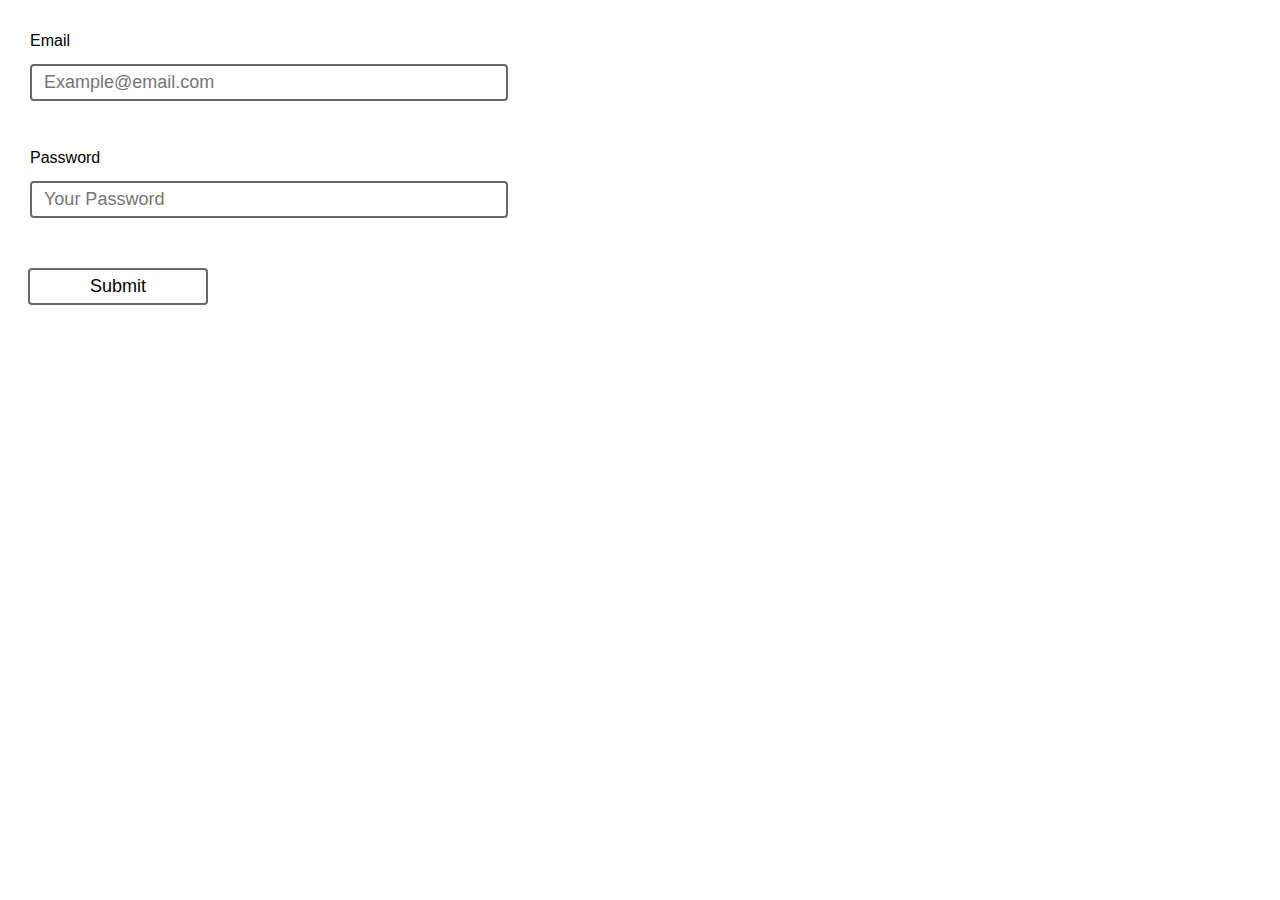
<file: index.html>
<!DOCTYPE html>
<html lang="en">
<head>
    <meta charset="UTF-8">
    <meta http-equiv="X-UA-Compatible" content="IE=edge">
    <meta name="viewport" content="width=device-width, initial-scale=1.0">
    <title>WC2</title>
    <link rel="stylesheet" href="style.css">
</head>
<body>

       <form id="myForm">
     <div>
        <div class="div1">
            <p>Email</p>
            <input id="email" type="text" placeholder="Example@email.com">
            <p id="invalid1"></p>
        </div>
       

        <div class="div2">
            <p>Password</p>
            <input id="pswrd" type="password" placeholder="Your Password">
            <p id="invalid2"></p>
        </div>

        <button type="submit"  id="btn" onclick="return myFunction()">
          Submit
        </button>
     </div>
       </form>
  
<script src="script.js">
    
</script>
</body>
</html>
</file>
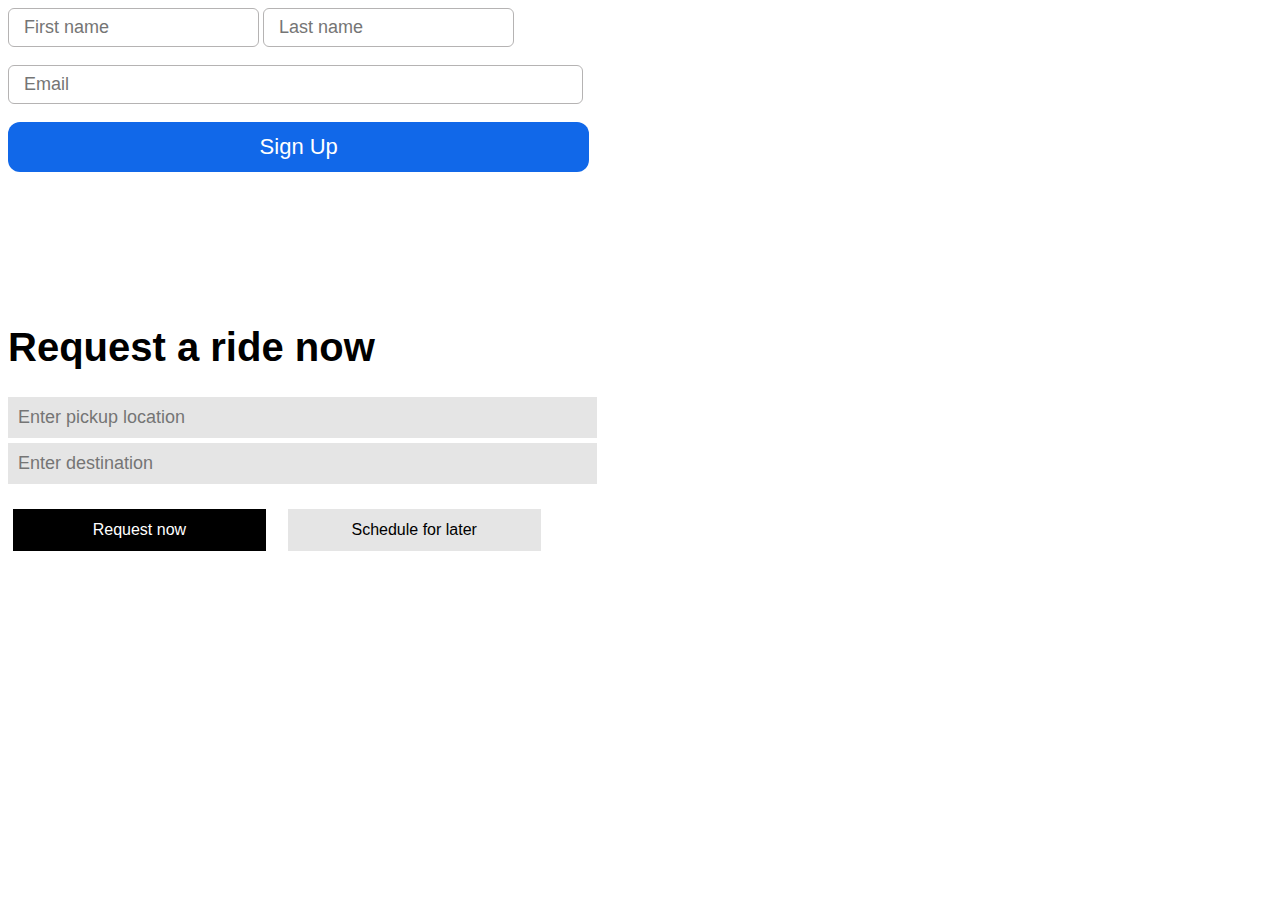
<file: 8DE.html>
<!DOCTYPE html>
<html lang="en">
<head>
  <meta charset="UTF-8">
  <meta http-equiv="X-UA-Compatible" content="IE=edge">
  <meta name="viewport" content="width=device-width, initial-scale=1.0">
  <title>8DE Exercises</title>
  <link rel="preconnect" href="https://fonts.googleapis.com"><link rel="preconnect" href="https://fonts.gstatic.com" crossorigin><link href="https://fonts.googleapis.com/css2?family=Roboto:wght@500&display=swap" rel="stylesheet">
  <style>

    .first,.last{
      font-size:18px;
      border:1px solid rgb(181, 179, 179);
      border-radius:6px;
      padding-left:15px;
      padding-top:8px;
      padding-bottom:8px;
    }
    .email{
      display:block;
      margin-top:18px;
      margin-bottom:18px;
      font-size:18px;
      border:1px solid rgb(181, 179, 179);
      border-radius:6px;
      width:44%;
      padding-left:15px;
      padding-top:8px;
      padding-bottom:8px;
    }

    .sign{
      background:rgb(17, 104, 233);
      color: white;
      width:46%;
      border:none;
      border-radius:12px;
      font-weight:solid;
      font-size:22px;
      padding-top:12px;
      padding-bottom:12px;
      margin-bottom:10%;
    }


    
    .title{
      font-weight:solid;
      font-family:'Lucida Sans', 'Lucida Sans Regular', 'Lucida Grande', 'Lucida Sans Unicode', Geneva, Verdana, sans-serif;
      font-size:40px;

    }
    .pickup{
      display:block;
      font-size:18px;
      width:45%;
      border:none;
      background-color:rgb(229, 229, 229);
      padding:10px ;
      margin-bottom:5px;
    }
     .destination{
      display:block;
      font-size:18px;
      width:45%;
      border:none;
      background-color:rgb(229, 229, 229);
      padding:10px ;
      margin-bottom:25px;
    }
    .request{
      width:20%;
      background:black;
      color:white;
      border:none;
      font-weight:solid;
      font-size:16px;
      margin-left:5px;
      padding:12px 0;

    }
    .later{
      width:20%;
      background:rgb(229,229,229);
      color:black;
      border:none;
      font-weight:solid;
      font-size:16px;
      margin-left:18px;
      padding:12px 0;


    }
  </style>
</head>
<body>

  
    <input type="text" class="first" placeholder="First name">
    <input type="text" class="last" placeholder="Last name">
    <input type="text" class="email" placeholder="Email">
    <button class="sign">Sign Up</button>
 

    <h1 class="title">Request a ride now</h1>
    <input type="text" class="pickup" placeholder="Enter pickup location">
    <input type="text" class="destination" placeholder="Enter destination">
    <button class="request">Request now</button>
    <button class="later">Schedule for later</button>
</body>
</html>
</file>
<file: style.css>
*{
  margin:0;
  padding:0;
  font-family:Arial;
  margin-left:5px;
}

.div1{
  margin-top:32px;
  margin-bottom:0;

 
}

#email{
  width:450px;
  border:2px solid rgb(105, 104, 104);
  border-radius:4px;
  font-size:18px;
  padding:6px 12px;
}

.div2{
 margin-top:48px;
 margin-bottom:40px;

}
#pswrd{
  width:450px;
  border:2px solid rgb(105, 104, 104);
  border-radius:4px;
  font-size:18px;
  padding:6px 12px;
}
#btn{
  width:180px;
  background:white;
  border:2px solid rgb(105, 104, 104);
  border-radius:4px;
  font-size:18px;
  padding:6px 12px;
  margin-left:8px;
  margin-top:10px;
}

p{
  margin-bottom:14px;
  font-family:Arial;
}

#invalid1,#invalid2{
  margin-top:10px;
  margin-left:8px;
}
</file>
